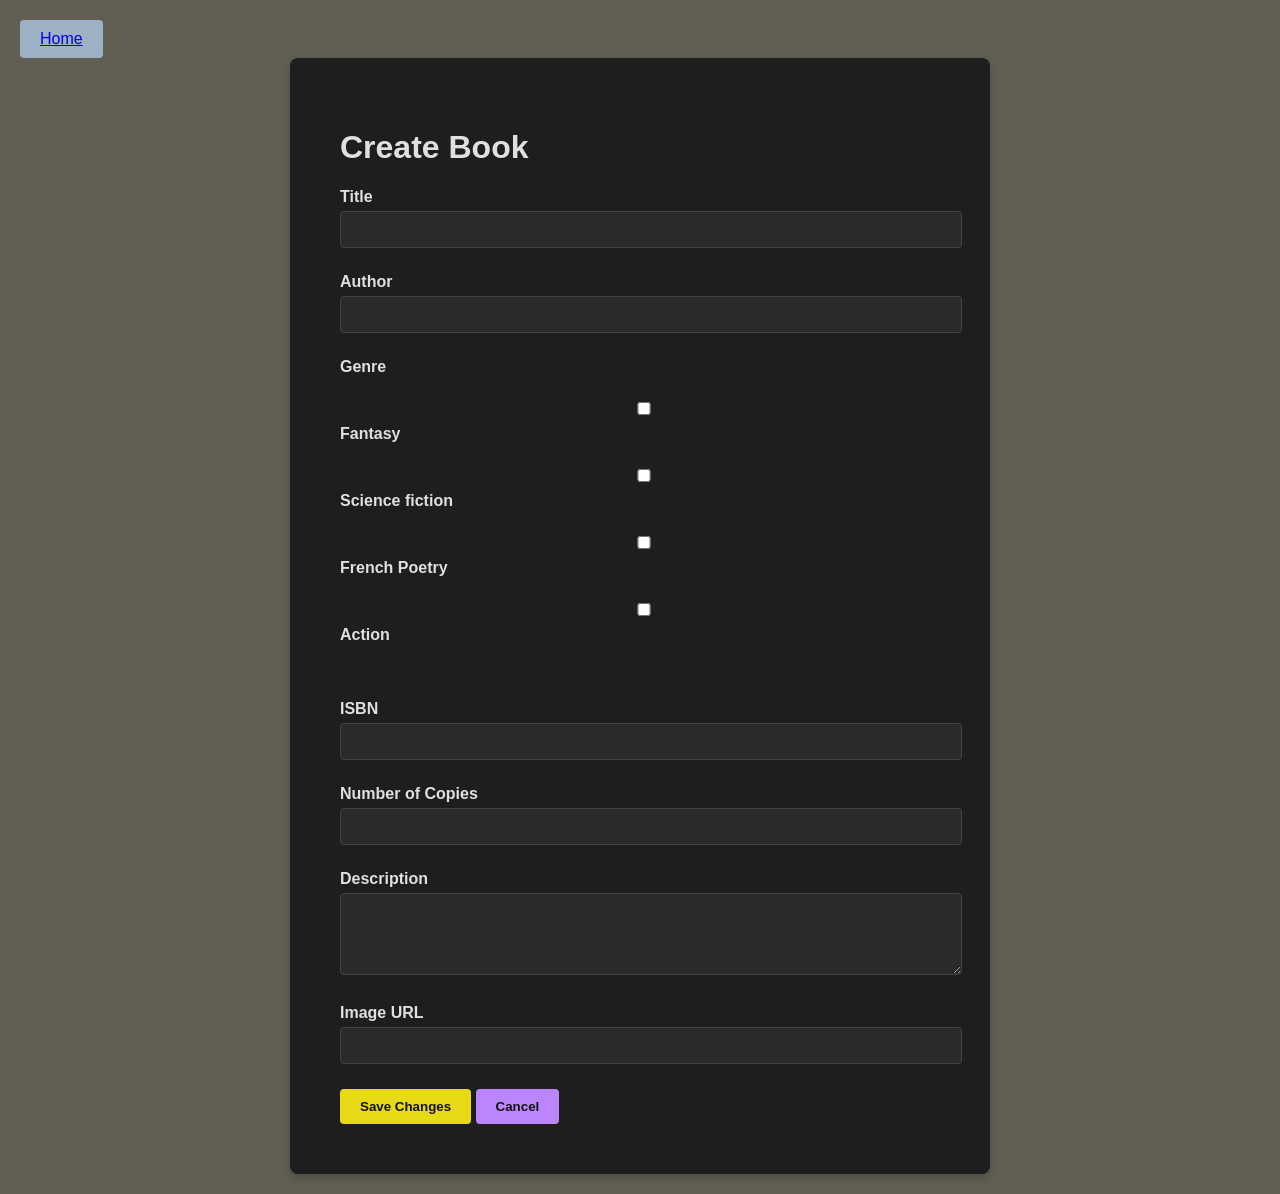
<file: Createbook.html>
<!DOCTYPE html>
<html lang="en">
<head>
  <meta charset="UTF-8">
  <meta name="viewport" content="width=device-width, initial-scale=1.0">
  <title>Edit Book</title>
  <style>
    body {
      font-family: Arial, sans-serif;
      background-color: rgb(97, 94, 84);
      color: #E0E0E0;
      margin: 0;
      padding: 20px;
    }
    .container {
      max-width: 600px;
      margin: 0 auto;
      padding: 50px;
      background-color: #1E1E1E;
      border-radius: 8px;
      box-shadow: 0 4px 8px rgba(0, 0, 0, 0.2);
    }
    .form-group {
      margin-bottom: 15px;
    }
    label {
      display: block;
      margin-bottom: 5px;
      font-weight: bold;
    }
    input, textarea, select {
      width: 100%;
      padding: 10px;
      margin-bottom: 10px;
      border: 1px solid #444;
      border-radius: 4px;
      background-color: #2A2A2A;
      color: #E0E0E0;
    }
    button {
      padding: 10px 20px;
      border: none;
      border-radius: 4px;
      cursor: pointer;
      font-weight: bold;
    }
    .save-btn {
      background-color: #e8da17;
      color: #121212;
    }
    .cancel-btn {
      background-color: #BB86FC;
      color: #121212;
    }
    .button {
      display: inline-block;
      padding: 10px 20px;
      font-size: 16px;
      color: #ffffff;
      background-color: #9db0c4;
      text-decoration: none;
      border-radius: 4px;
    }
    .button:hover {
      background-color: #5193a0;
    }
  </style>
</head>
<body>
  <div class="button">
    <a href="Management.html" >Home</a>
  </div>

  <div class="container">
    <h1>Create Book</h1>
    <form id="edit-book-form">
      <div class="form-group">
        <label for="title">Title</label>
        <input type="text" id="title" name="title" required>
      </div>
      <div class="form-group">
        <label for="author">Author</label>
        <input type="text" id="author" name="author" required>
      </div>
      <div class="form-group">
        <label for="genre">Genre</label><br>
        <input type="checkbox" id="fantasy" name="genre" value="Fantasy"> <label for="fantasy">Fantasy</label><br>
        <input type="checkbox" id="sci-fi" name="genre" value="Science fiction"> <label for="sci-fi">Science fiction</label><br>
        <input type="checkbox" id="poetry" name="genre" value="French Poetry"> <label for="poetry">French Poetry</label><br>
        <input type="checkbox" id="action" name="genre" value="Action"> <label for="action">Action</label><br><br>
      </div>
      <div class="form-group">
        <label for="isbn">ISBN</label>
        <input type="text" id="isbn" name="isbn" required>
      </div>
      <div class="form-group">
        <label for="copies">Number of Copies</label>
        <input type="number" id="copies" name="copies" min="1" required>
      </div>
      <div class="form-group">
        <label for="description">Description</label>
        <textarea id="description" name="description" rows="4"></textarea>
      </div>
      <div class="form-group">
        <label for="image">Image URL</label>
        <input type="url" id="image" required>
      </div>

      <button type="submit" class="save-btn">Save Changes</button>
      <button type="button" class="cancel-btn" onclick="window.history.back()">Cancel</button>
    </form>
  </div>

  <script>
    
    document.getElementById('edit-book-form').addEventListener('submit', function(event) {
      event.preventDefault();  
 
      const title = document.getElementById('title').value;
      const author = document.getElementById('author').value;
      const isbn = document.getElementById('isbn').value;
      const copies = document.getElementById('copies').value;
      const description = document.getElementById('description').value;
      const image = document.getElementById('image').value;
      
     
      const genres = [];
      if (document.getElementById('fantasy').checked) genres.push('Fantasy');
      if (document.getElementById('sci-fi').checked) genres.push('Science fiction');
      if (document.getElementById('poetry').checked) genres.push('French Poetry');
      if (document.getElementById('action').checked) genres.push('Action');
      
      
      const bookData = {
        title,
        author,
        isbn,
        copies,
        description,
        image,
        genres
      };

      
      localStorage.setItem('bookData', JSON.stringify(bookData));

    
      alert('Book details updated successfully!');
      location.reload();  
    });

    
    window.onload = function() {
      const savedData = localStorage.getItem('bookData');
      if (savedData) {
        const bookData = JSON.parse(savedData);

        
        document.getElementById('title').value = bookData.title || '';
        document.getElementById('author').value = bookData.author || '';
        document.getElementById('isbn').value = bookData.isbn || '';
        document.getElementById('copies').value = bookData.copies || '';
        document.getElementById('description').value = bookData.description || '';
        document.getElementById('image').value = bookData.image || '';

      
        if (bookData.genres) {
          bookData.genres.forEach(genre => {
            document.getElementById(genre.toLowerCase()).checked = true;
          });
        }
      }
    };
  </script>

</body>
</html>
</file>
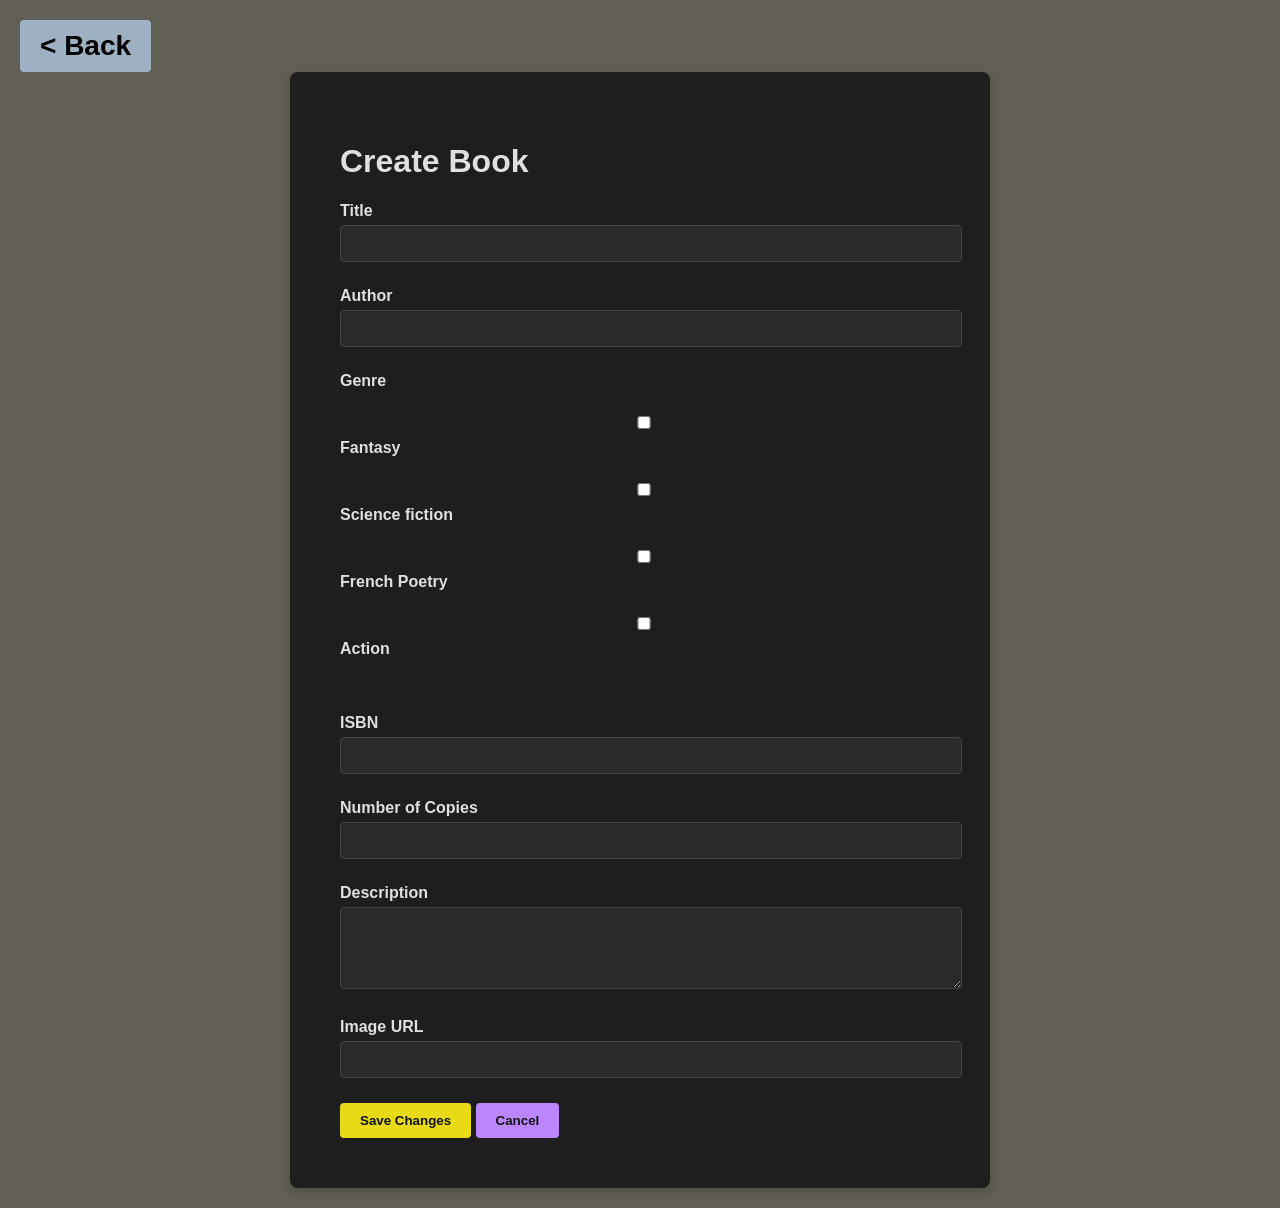
<file: finalcreatebookfile.html>
<!DOCTYPE html>
<html lang="en">
<head>
  <meta charset="UTF-8">
  <meta name="viewport" content="width=device-width, initial-scale=1.0">
  <title>Edit Book</title>
  <style>
    body {
      font-family: Arial, sans-serif;
      background-color: rgb(97,94, 84);
      color: #E0E0E0;
      margin: 0;
      padding: 20px;
    }
    .container {
      max-width: 600px;
      margin: 0 auto;
      padding: 50px;
      background-color: #1E1E1E;
      border-radius: 8px;
      box-shadow: 0 4px 8px rgba(0, 0, 0, 0.2);
    }
    .form-group {
      margin-bottom: 15px;
    }
    label {
      display: block;
      margin-bottom: 5px;
      font-weight: bold;
    }
    input, textarea, select {
      width: 100%;
      padding: 10px;
      margin-bottom: 10px;
      border: 1px solid #444;
      border-radius: 4px;
      background-color: #2A2A2A;
      color: #E0E0E0;
    }
    button {
      padding: 10px 20px;
      border: none;
      border-radius: 4px;
      cursor: pointer;
      font-weight: bold;
    }
    .save-btn {
      background-color: #e8da17;
      color: #121212;
    }
    .cancel-btn {
      background-color: #BB86FC;
      color: #121212;
    }
    .button {
      display: inline-block;
      padding: 10px 20px;
      font-size: 16px;
      color: #ffffff;
      background-color: #9db0c4;
      text-decoration: none;
      border-radius: 4px;
    }
    .button:hover {
      background-color: rgb(232, 224, 176);
      border:1px solid;
    }
  </style>
</head>
<body>
  <div class="button">
    <a href="Management.html"  style="text-decoration: none; color:black;font-size: 28px;"><b>&lt Back</b></a>
  </div>

  <div class="container">
    <h1>Create Book</h1>
    <form id="edit-book-form">
      <div class="form-group">
        <label for="title">Title</label>
        <input type="text" id="title" name="title" required>
      </div>
      <div class="form-group">
        <label for="author">Author</label>
        <input type="text" id="author" name="author" required>
      </div>
      <div class="form-group">
        <label for="genre">Genre</label><br>
        <input type="checkbox" id="fantasy" name="genre" value="Fantasy"> <label for="fantasy">Fantasy</label><br>
        <input type="checkbox" id="sci-fi" name="genre" value="Science fiction"> <label for="sci-fi">Science fiction</label><br>
        <input type="checkbox" id="poetry" name="genre" value="French Poetry"> <label for="poetry">French Poetry</label><br>
        <input type="checkbox" id="action" name="genre" value="Action"> <label for="action">Action</label><br><br>
      </div>
      <div class="form-group">
        <label for="isbn">ISBN</label>
        <input type="text" id="isbn" name="isbn" required>
      </div>
      <div class="form-group">
        <label for="copies">Number of Copies</label>
        <input type="number" id="copies" name="copies" min="1" required>
      </div>
      <div class="form-group">
        <label for="description">Description</label>
        <textarea id="description" name="description" rows="4"></textarea>
      </div>
      <div class="form-group">
        <label for="image">Image URL</label>
        <input type="url" id="image" required>
      </div>

      <button type="submit" class="save-btn">Save Changes</button>
      <button type="button" class="cancel-btn" onclick="window.history.back()">Cancel</button>
    </form>
  </div>

  <script>
    // Function to handle the form submission
    document.getElementById('edit-book-form').addEventListener('submit', function(event) {
      event.preventDefault(); // Prevent page reload on form submission

      // Get the form values
      const title = document.getElementById('title').value;
      const author = document.getElementById('author').value;
      const isbn = document.getElementById('isbn').value;
      const copies = document.getElementById('copies').value;
      const description = document.getElementById('description').value;
      const image = document.getElementById('image').value;
      
      // Get the selected genres
      const genres = [];
      if (document.getElementById('fantasy').checked) genres.push('Fantasy');
      if (document.getElementById('sci-fi').checked) genres.push('Science fiction');
      if (document.getElementById('poetry').checked) genres.push('French Poetry');
      if (document.getElementById('action').checked) genres.push('Action');
      
      // Create an object to store the book data
      const bookData = {
        title,
        author,
        isbn,
        copies,
        description,
        image,
        genres
      };

      // Save the data in localStorage
      localStorage.setItem('bookData', JSON.stringify(bookData));

      // Alert and refresh the page after saving the data
      alert('Book details updated successfully!');
      location.reload(); // Refresh the page to reflect the saved data
    });

    // Function to pre-fill the form with data from localStorage (if available)
    window.onload = function() {
      const savedData = localStorage.getItem('bookData');
      if (savedData) {
        const bookData = JSON.parse(savedData);

        // Pre-fill the form fields with the saved data
        document.getElementById('title').value = bookData.title || '';
        document.getElementById('author').value = bookData.author || '';
        document.getElementById('isbn').value = bookData.isbn || '';
        document.getElementById('copies').value = bookData.copies || '';
        document.getElementById('description').value = bookData.description || '';
        document.getElementById('image').value = bookData.image || '';

        // Pre-fill the genres checkboxes
        if (bookData.genres) {
          bookData.genres.forEach(genre => {
            document.getElementById(genre.toLowerCase()).checked = true;
          });
        }
      }
    };
  </script>

</body>
</html>
</file>
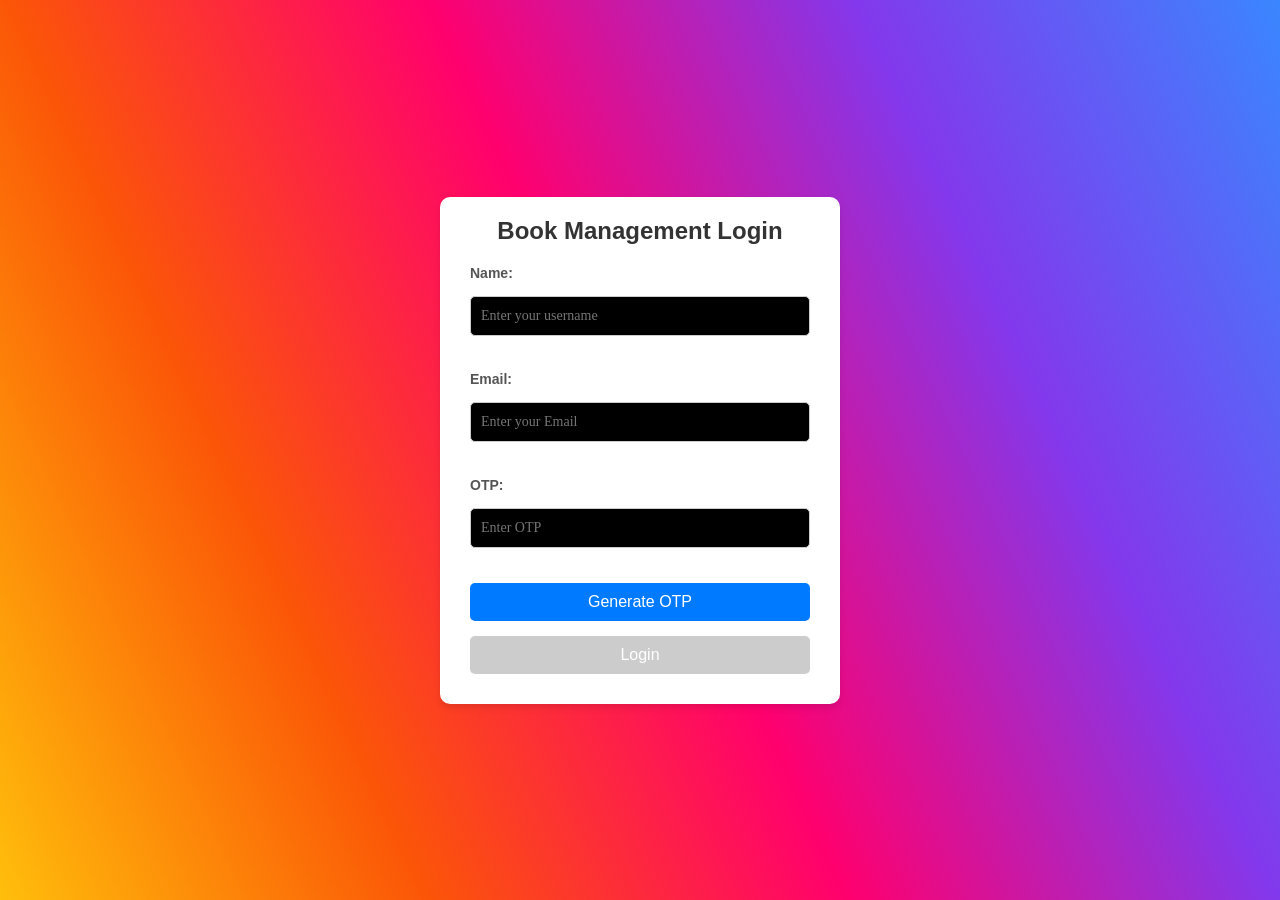
<file: finalloginpage.html>
<!DOCTYPE html>
<html lang="en">
<head>
    <meta charset="UTF-8">
    <meta name="viewport" content="width=device-width, initial-scale=1.0">
    <title>Login - Book Management</title>
    <link rel="stylesheet" href="login.css">
    <style>
body {
    font-family: 'Arial', sans-serif;
    margin: 0;
    padding: 0;
    background-color: #a5bbd2;
    display: flex;
    justify-content: center;
    align-items: center;
    height: 100vh;
}

.container {
    background-color: #ffffff;
    width: 100%;
    max-width: 400px;
    padding: 20px 30px;
    border-radius: 10px;
    box-shadow: 0 4px 6px rgba(0, 0, 0, 0.1);
    text-align: center;
}
h2 {
    font-size: 24px;
    color: #333;
    margin-bottom: 20px;
}

form {
    display: flex;
    flex-direction: column;
    gap: 15px;
}

label {
    font-size: 14px;
    font-weight: bold;
    color: #555;
    text-align: left;
}

input[type="text"], input[type="email"] {
    width: 100%;
    padding: 10px;
    font-size: 14px;
    border: 1px solid #ccc;
    border-radius: 5px;
    box-sizing: border-box;
    transition: border-color 0.3s ease;
}
input[type="text"]:focus, input[type="email"]:focus {
    border-color: #007bff;
    outline: none;
}

button {
    padding: 10px 15px;
    font-size: 16px;
    color: #fff;
    background-color: #007bff;
    border: none;
    border-radius: 5px;
    cursor: pointer;
    transition: background-color 0.3s ease;
}

button:hover {
    background-color: #0056b3;
}

button:disabled {
    background-color: #ccc;
    cursor: not-allowed;
}
p {
    font-size: 14px;
    color: #ff0000;
    margin-top: 10px;
    text-align: center;
}
@media (max-width: 768px) {
    .container {
        padding: 15px;
    }

    h2 {
        font-size: 20px;
    }

    input[type="text"], button {
        font-size: 14px;
    }
}
</style>
</head>
 
<body>
    <div class="container">
        <h2>Book Management Login</h2>
        <form id="loginForm">
            <label for="username">Name:</label>
            <input type="text" id="username" placeholder="Enter your username" required>

            <label for="Email">Email:</label>
            <input type="email" id="email" placeholder="Enter your Email" required>

            <label for="otp">OTP:</label>
            <input type="text" id="otp" placeholder="Enter OTP" disabled required>
            
            <button type="button" id="generateOtp">Generate OTP</button>
            <button type="submit" id="login" disabled>Login</button>
        </form>
        <p id="otpMessage"></p>
        <p id="message"></p>
    </div>

    <script> 
        document.getElementById('generateOtp').addEventListener('click', function () { 
            const otp = Math.floor(1000 + Math.random() * 1000); 
            const otpMessageElement = document.getElementById('otpMessage');
            otpMessageElement.textContent = `Your OTP is: ${otp}`; 
            const otpElement = document.getElementById('otp');
            otpElement.disabled = false;
            otpElement.focus(); 
            this.disabled = true; 
            setTimeout(function () {
                otpMessageElement.textContent = '';  
                otpElement.value = '';  
                otpElement.disabled = true;  
                document.getElementById('generateOtp').disabled = false;  
                document.getElementById('login').disabled = true;  
                document.getElementById('message').textContent = "OTP has expired!";
            }, 100000); 

            otpElement.addEventListener('input', function () {
                const enteredOtp = otpElement.value;
                if (enteredOtp === otp.toString()) {
                    document.getElementById('login').disabled = false;  
                    document.getElementById('message').textContent = "";  
                } else {
                    document.getElementById('login').disabled = true; 
                    document.getElementById('message').textContent = "Incorrect OTP!";
                }
            });
        }); 

        document.getElementById('loginForm').addEventListener('submit', function (event) {
            event.preventDefault();
            const otpValue = document.getElementById('otp').value;
            const correctOtp = document.getElementById('otp').value;
            if (otpValue === correctOtp) {
                alert("Login successful!");
                window.location.href = "Management.html"; // Redirect to the main page
            } else {
                document.getElementById('message').textContent = "Incorrect OTP!";
            }
        });
    </script>
</body>
</html>
</file>
<file: login.css>
html, body {
    width: 100%;
    height: 100%;
    background: -webkit-linear-gradient(25deg, #FFBE0B, #FB5607, #FF006E, #8338EC, #3A86FF);

    display: flex;
    justify-content: center;
    align-items: center;
}

* {
    margin: 0;
    padding: 0;
    box-sizing: border-box;
    border: none;
    outline: none;
}
#content_container {
    width: 30%;
    height: 70%;
}

#form_container {
    width: 100%;
    height: 100%;

    background-color: #370617;
    box-shadow: 0 0 50px -20px #000;
    border-radius: 2%;

    overflow: hidden;
}

#form_header_container {
    width: 100%;
    height: 5%;

    display: flex;
    justify-content: center;
    align-items: center;
    float: left;

    padding: 20px;
    padding-bottom: 30px;
    padding-top: 30px;

    border-bottom: 1px solid transparent;
    border-image: -webkit-linear-gradient(25deg, #FFBE0B, #FB5607, #FF006E, #8338EC, #3A86FF) 20;
    background: #000;
}

#form_header {
    display: inline-block;
    font-size: 15px;
    font-family: Bowlby One SC;
    font-weight: 900;
    text-transform: uppercase;
    letter-spacing: 1px;


    background: -webkit-linear-gradient(25deg, #FFBE0B, #FB5607, #FF006E, #8338EC, #3A86FF);
      -webkit-background-clip: text;
      -webkit-text-fill-color: transparent;
}

#form_content_container {
    width: 100%;
    height: 90%;

    float: left;

    display: flex;
    justify-content: center;
    align-items: center;

    padding-top: 30px;
}

#form_content_inner_container {
    width: 75%;
    height: 100%;

    float: left;

}

input {
    width: 100%;
    height: 40px;

    padding-left: 10px;
    margin-bottom: 20px;

    background: #000;
    font-family: Montserrat;
    font-weight: 500;
    color: #fff;
    font-size: 12px;

    border-bottom: 2px solid transparent;
    border-top-left-radius: 2%;
    border-top-right-radius: 2%;
    border-image: -webkit-linear-gradient(25deg, #FFBE0B, #FB5607, #FF006E, #8338EC, #3A86FF) 1;
}

#button_container {
    width: 100%;
    height: 10%;

    background-image: linear-gradient(80deg, #FFBE0B, #FB5607 50%, #FF006E 50%, #8338EC);
    color: #fff;

    float: left;

    margin-top: 5px;
}

#button_container button {
    width: 50%;
    height: 100%;
    float: left;

    background: transparent;
    color: inherit;

    font-family: Montserrat;
    letter-spacing: 1px;
    font-weight: 900;
    font-size: 12px;

    cursor: pointer;

    display: flex;
    justify-content: center;
    align-items: center;
}
</file>
